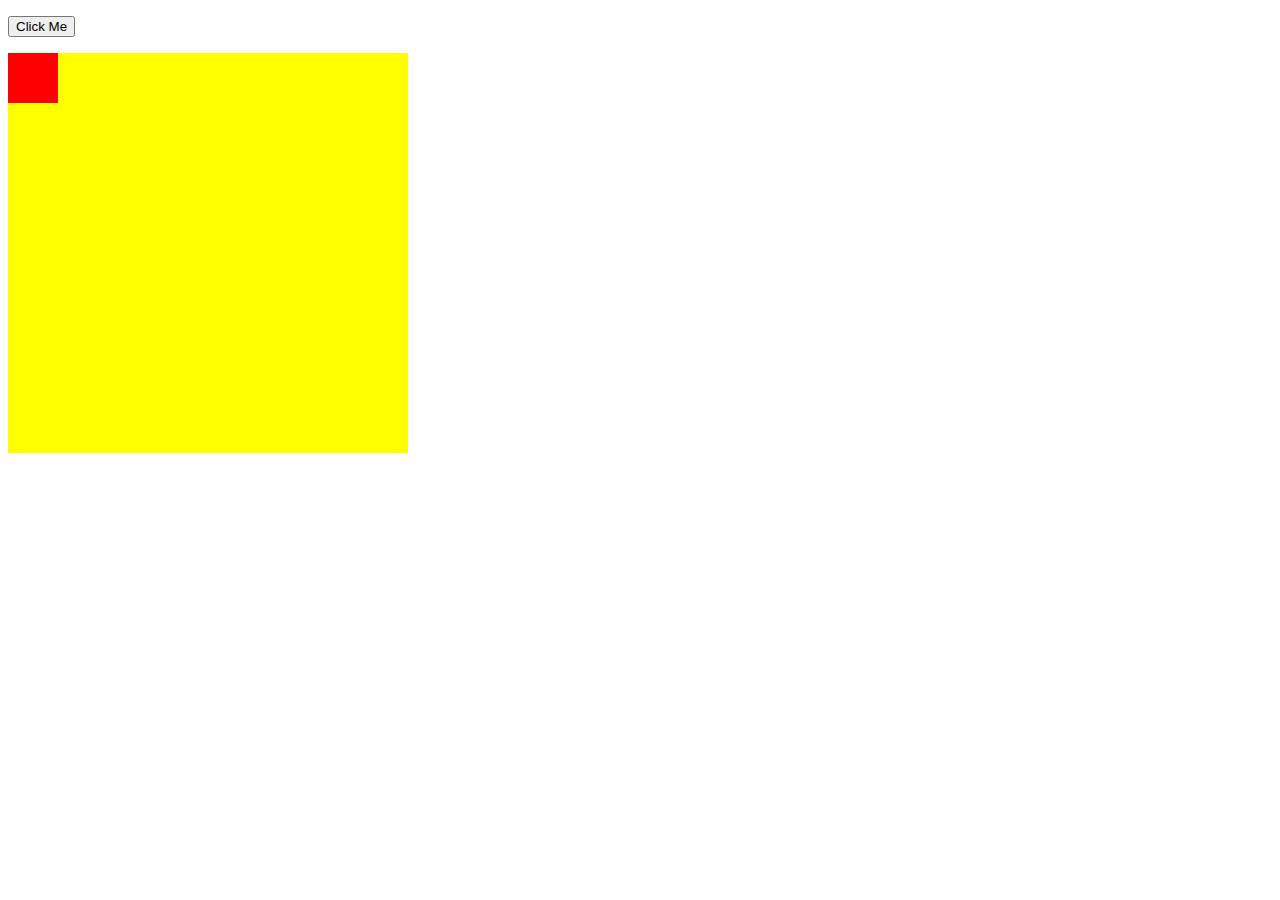
<file: logojuba.html>
<!DOCTYPE html>
<html>
<style>
#container {
  width: 400px;
  height: 400px;
  position: relative;
  background: yellow;
}
#animate {
  width: 50px;
  height: 50px;
  position: absolute;
  background-color: red;
}
</style>
<body>

<p><button onclick="myMove()">Click Me</button></p> 

<div id ="container">
  <div id ="animate"></div>
</div>

<script>
function myMove() {
  let id = null;
  const elem = document.getElementById("animate");   
  let pos = 0;
  clearInterval(id);
  id = setInterval(frame, 5);
  function frame() {
    if (pos == 350) {
      clearInterval(id);
    } else {
      pos++; 
      elem.style.top = pos + "px"; 
      elem.style.left = pos + "px"; 
    }
  }
}
</script>

</body>
</html>
</file>
